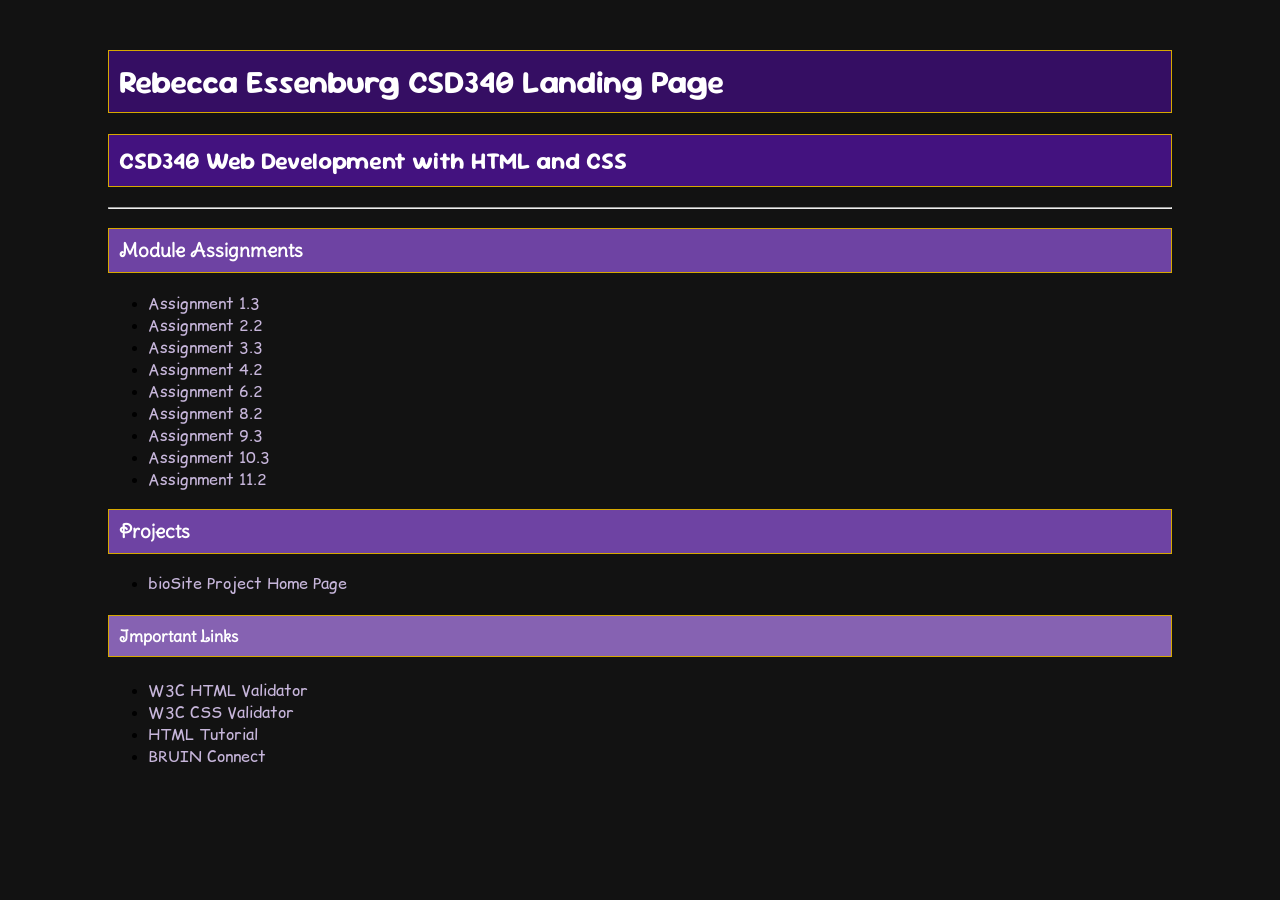
<file: index.html>
<!-- Rebecca Essenburg
CSD 340
Assignment 3.2
4/5/26 -->

<!DOCTYPE html>
<html lang="en-us">
  <head>
    <title>Rebecca Essenburg's CSD 340 Landing Page</title>

    <link href="css/site.css" type="text/css" rel="stylesheet">
  </head>
  
  <body>
    <div id="container">
    <h1>Rebecca Essenburg CSD340 Landing Page</h1>

    <h2>CSD340 Web Development with HTML and CSS</h2>

    <hr>

    <h3>Module Assignments</h3>
      <ul>
        <li><a href="module-1/Essenburg_Mod1_3.html">Assignment 1.3</a></li>
        <li><a href="module-2/Essenburg_Mod2_2.html">Assignment 2.2</a></li>
        <li><a href="module-3/Essenburg_Mod3_3.html">Assignment 3.3</a></li>
        <li><a href="module-4/Essenburg_Mod4_2.html">Assignment 4.2</a></li>
        <li><a href="module-6/Essenburg_Mod6_2.html">Assignment 6.2</a></li>
        <li><a href="module-8/Essenburg_Mod8_2.html">Assignment 8.2</a></li>
        <li><a href="module-9/Essenburg_Mod9_3.html">Assignment 9.3</a></li>
        <li><a href="module-10/Essenburg_Mod10_3.html">Assignment 10.3</a></li>
        <li><a href="module-11/Essenburg_Mod11_2.html">Assignment 11.2</a></li>
      </ul>
    
    <h3>Projects</h3>
      <ul>
        <li><a href="https://mikuraver.github.io/bioSite/">bioSite Project Home Page</a></li>
      </ul>

    <h4>Important Links</h4>
      <ul>
        <li><a href="https://validator.w3.org/">W3C HTML Validator</a></li>
        <li><a href="http://jigsaw.w3.org/css-validator/">W3C CSS Validator</a></li>
        <li><a href="https://www.w3schools.com/html/ ">HTML Tutorial</a></li>
        <li><a href="https://bruinconnect.bellevue.edu/">BRUIN Connect</a></li>
      </ul>
    </div>
  </body>

</html>
</file>
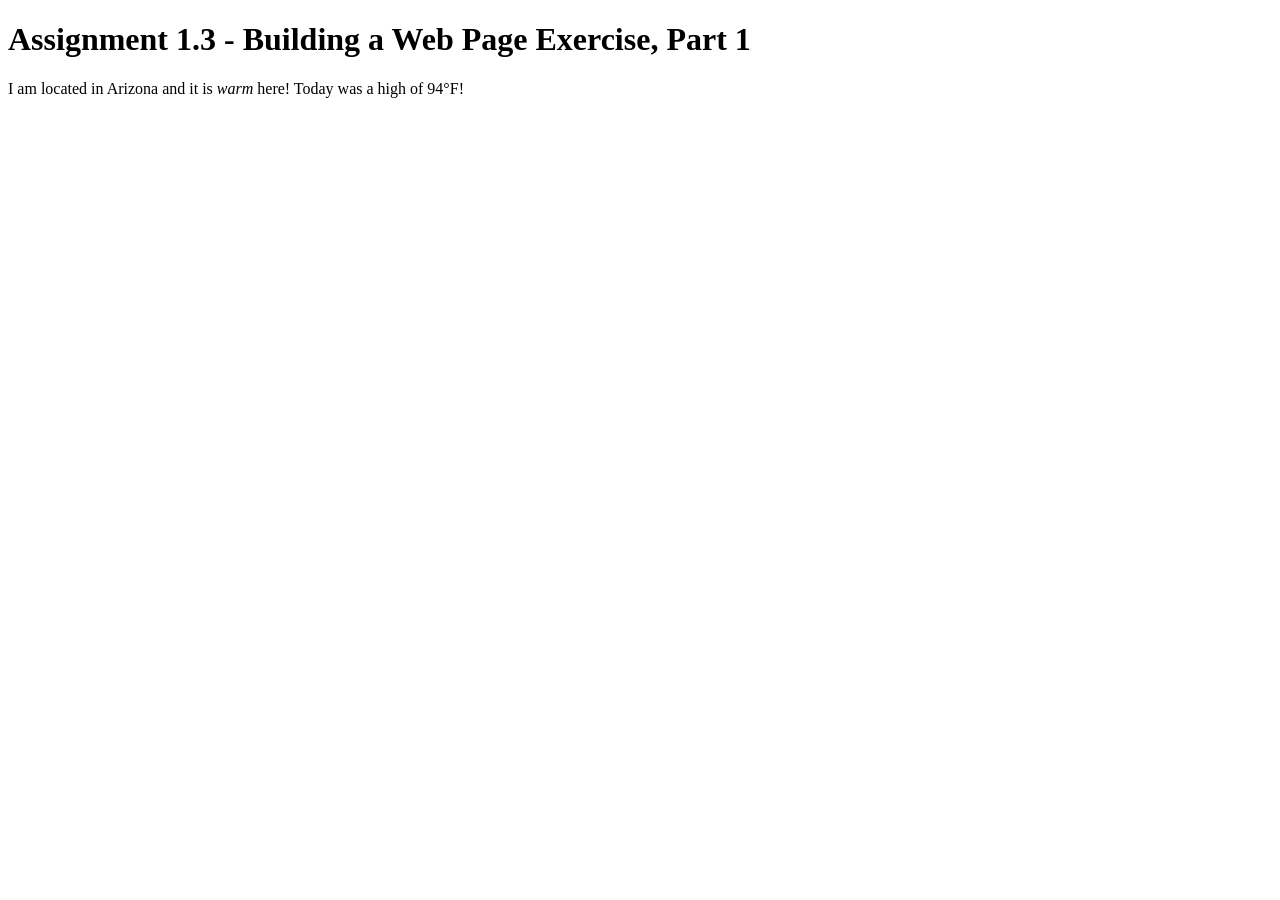
<file: module-1/essenburg_Mod1_3.html>
<!DOCTYPE html>
<html lang="en">
<head>
    <title>CSD 340 Web Development with HTML and CSS</title>
</head>
 
<body>
<h1>Assignment 1.3 - Building a Web Page Exercise, Part 1</h1>
<p>I am located in Arizona and it is <em>warm</em> here! Today was a high of 94°F!</p>
</body>
 
</html>
</file>
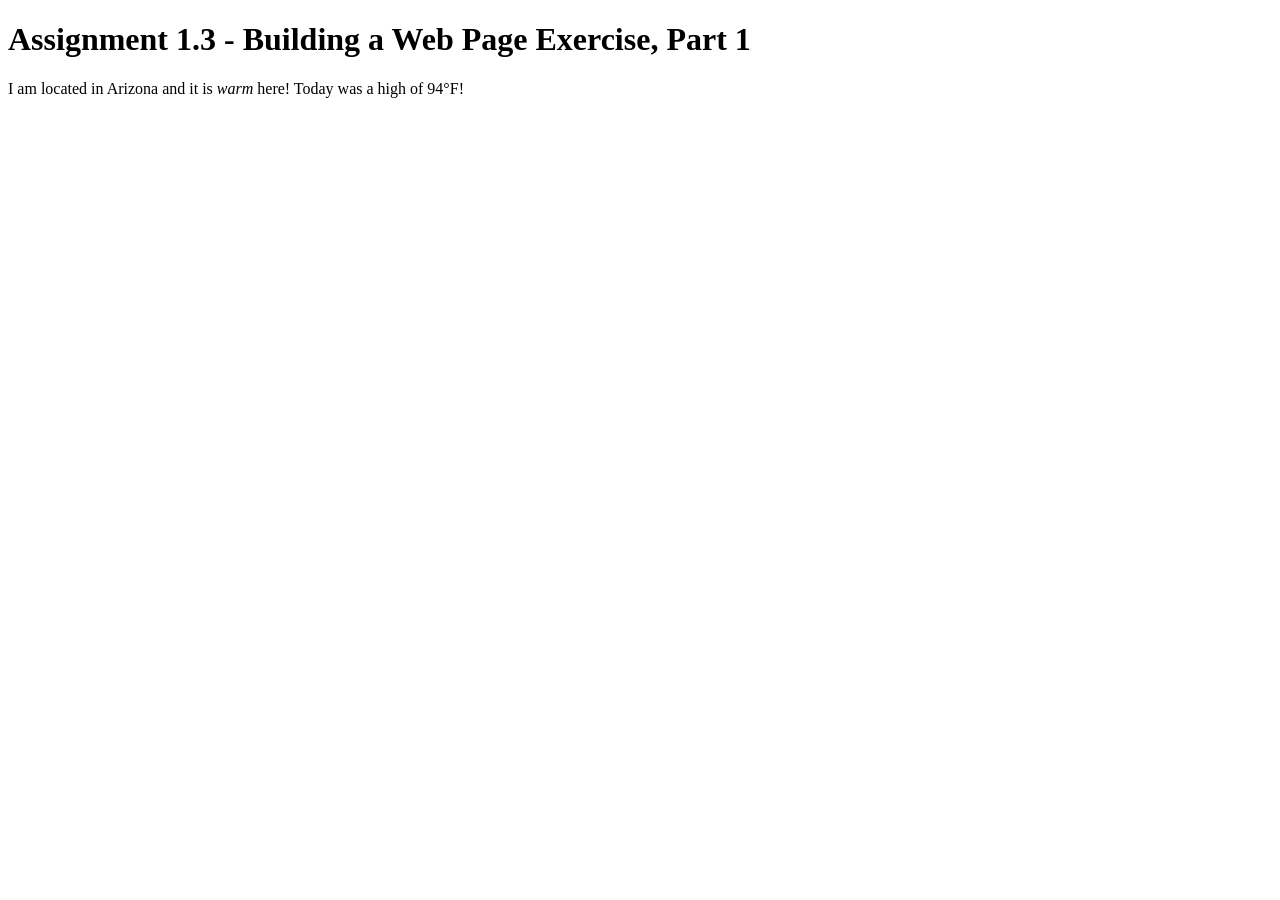
<file: module-1/Essenburg_Mod1_3.html>
<!DOCTYPE html>
<html lang="en">
<head>
    <title>CSD 340 Web Development with HTML and CSS</title>
</head>
 
<body>
<h1>Assignment 1.3 - Building a Web Page Exercise, Part 1</h1>
<p>I am located in Arizona and it is <em>warm</em> here! Today was a high of 94°F!</p>
</body>
 
</html>
</file>
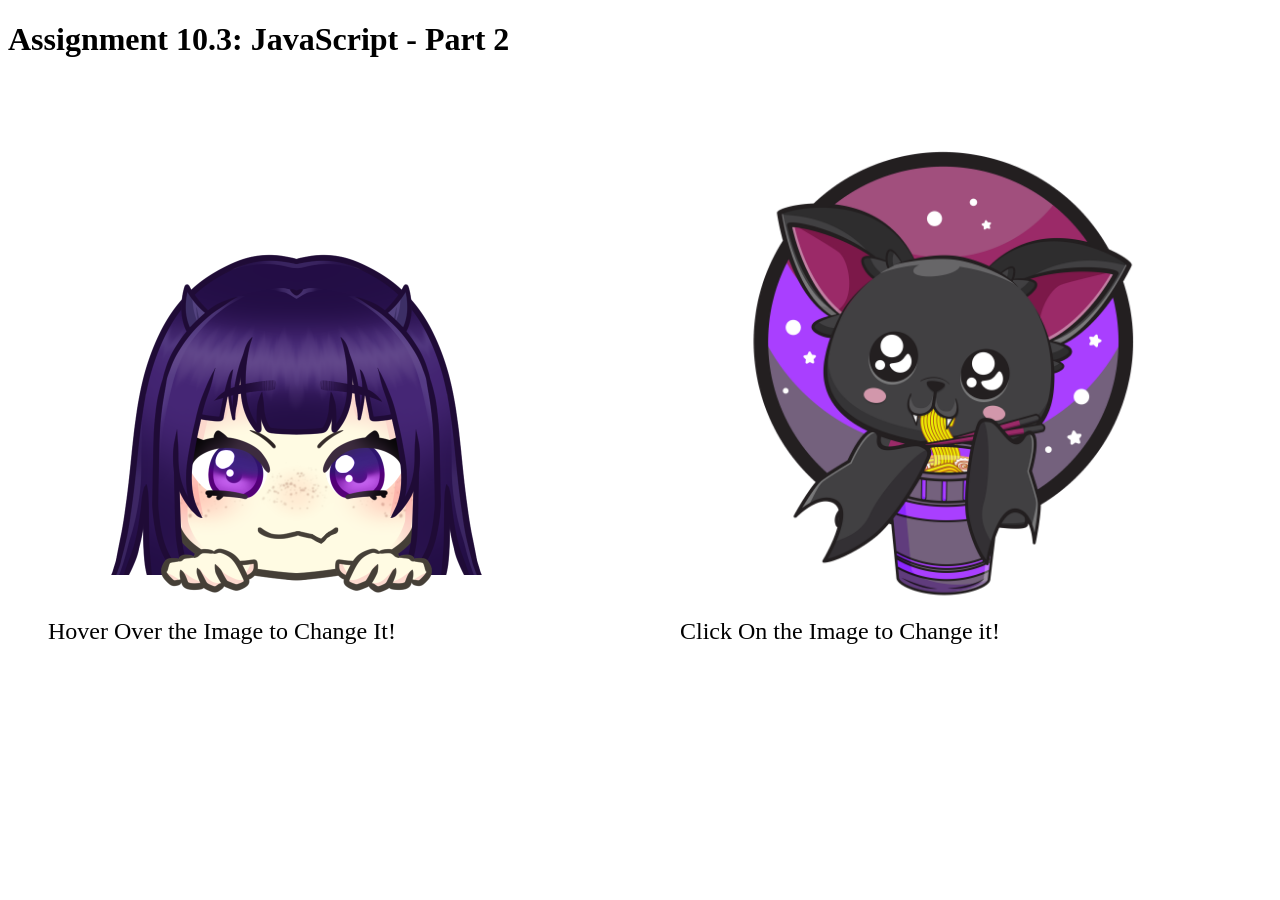
<file: module-10/Essenburg_Mod10_3.html>
<!-- Rebecca Essenburg
CSD 340
Assignment 10.3
5/17/26 -->

<!DOCTYPE html>
<html lang="en-us">

  <head>
    <title>
      CSD 340 Web Development with HTML and CSS
    </title>
  </head>

  <body>
    <h1>Assignment 10.3: JavaScript - Part 2</h1>

    <br />

    <div style="display: grid; grid-template-columns: auto auto;">
    <figure>
      <img id="mouseEx" src="originalMouse.png" alt="smiling girl" width="500" height="500">
      <figcaption class="caption" style="font-size: 24px;">Hover Over the Image to Change It!</figcaption>
    </figure>

    <figure>
      <img id="clickEx" src="originalClick.png" alt="waving bat eating noodles" width="500" height="500">
      <figcaption class="caption" style="font-size: 24px;">Click On the Image to Change it!</figcaption>
    </figure>
    </div>

<!-- JAVASCRIPT -->
    <script>
      const mouseImg = document.getElementById("mouseEx");
      mouseImg.addEventListener("mouseover", function() {
        mouseImg.src="newMouse.png";
      });
      mouseImg.addEventListener("mouseout", function() {
        mouseImg.src="originalMouse.png";
      });
        
      const clickImg = document.getElementById("clickEx");
      clickImg.addEventListener("click", function() {
        if (clickImg.getAttribute('src') == "originalClick.png") {
          clickImg.src = "newClick.png";
        } else {
          clickImg.src = "originalClick.png";
        }
      });

      const text=document.querySelectorAll(".caption");
      text.forEach(element => {
        element.addEventListener("mouseenter", function() {
          element.style.color = "pink";
        });
        element.addEventListener("mouseleave", function() {
          element.style.color = "black";
        });
      });
    </script>
  </body>

</html>
</file>
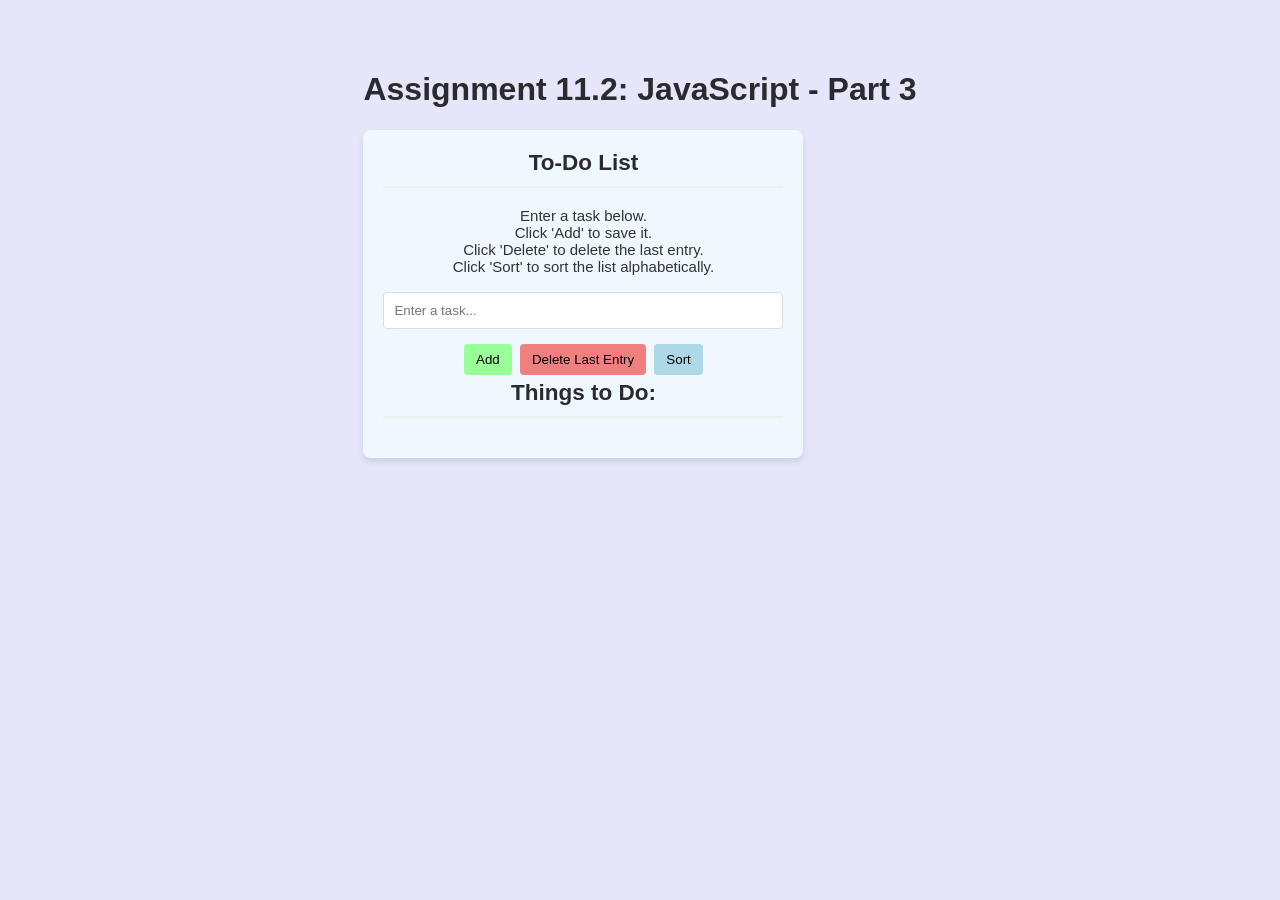
<file: module-11/Essenburg_Mod11_2.html>
<!-- Rebecca Essenburg
CSD 340
Assignment 11.2
5/24/26 -->


<!DOCTYPE html>
<html lang="en-us">

  <head>
    <title>CSD 340 Web Development with HTML and CSS</title>
    <meta charset="UTF-8">
    <meta name="viewport" content="width=device-width, initial-scale=1.0">
    <link rel="stylesheet" href="css/Essenburg_Mod11_2.css">
  </head>

  <body>
    <header>
    <h1>Assignment 11.2: JavaScript - Part 3</h1>
    <main>
      <h2>To-Do List</h2>
      Enter a task below.<br>
      Click 'Add' to save it.<br>
      Click 'Delete' to delete the last entry.<br>
      Click 'Sort' to sort the list alphabetically.<br><br>
      <input type="text" id="input" placeholder="Enter a task...">
      <button id="add">Add</button>
      <button id="delete">Delete Last Entry</button>
      <button id="sort">Sort</button>
      <br>
      <h2>Things to Do:</h2>
      <ul id="container"></ul>
    </main>

<!--JAVASCRIPT-->
    <script>
      let taskArray = [];
      const input = document.getElementById("input");
      const addBtn = document.getElementById("add");
      const delBtn = document.getElementById("delete");
      const sortBtn = document.getElementById("sort");
      const container = document.getElementById("container");

      function addTask() {
        const task = input.value;
        if (task.trim() !== "") {
          taskArray.push(task.trim());
          alert("'" + task + "' has been added!");
          input.value = "";
          displayList();
        }
        else {
          alert("Please enter a task!");
        }
      }

      function deleteTask() {
        if (taskArray.length > 0) {
          const removedTask = taskArray.pop();
          alert("'" + removedTask + "' has been deleted!");
          displayList();
        }
        else {
          alert("No tasks left to delete!");
        }
      }

      function displayList() {
        container.innerHTML = taskArray.map(task => `<li>${task}</li>`).join("");
      }

      function sortList() {
        taskArray.sort();
        displayList();
      }

      addBtn.addEventListener("click", addTask);
      delBtn.addEventListener("click", deleteTask);
      sortBtn.addEventListener("click", sortList);
      
      displayList();
    </script>
  </body>

</html>
</file>
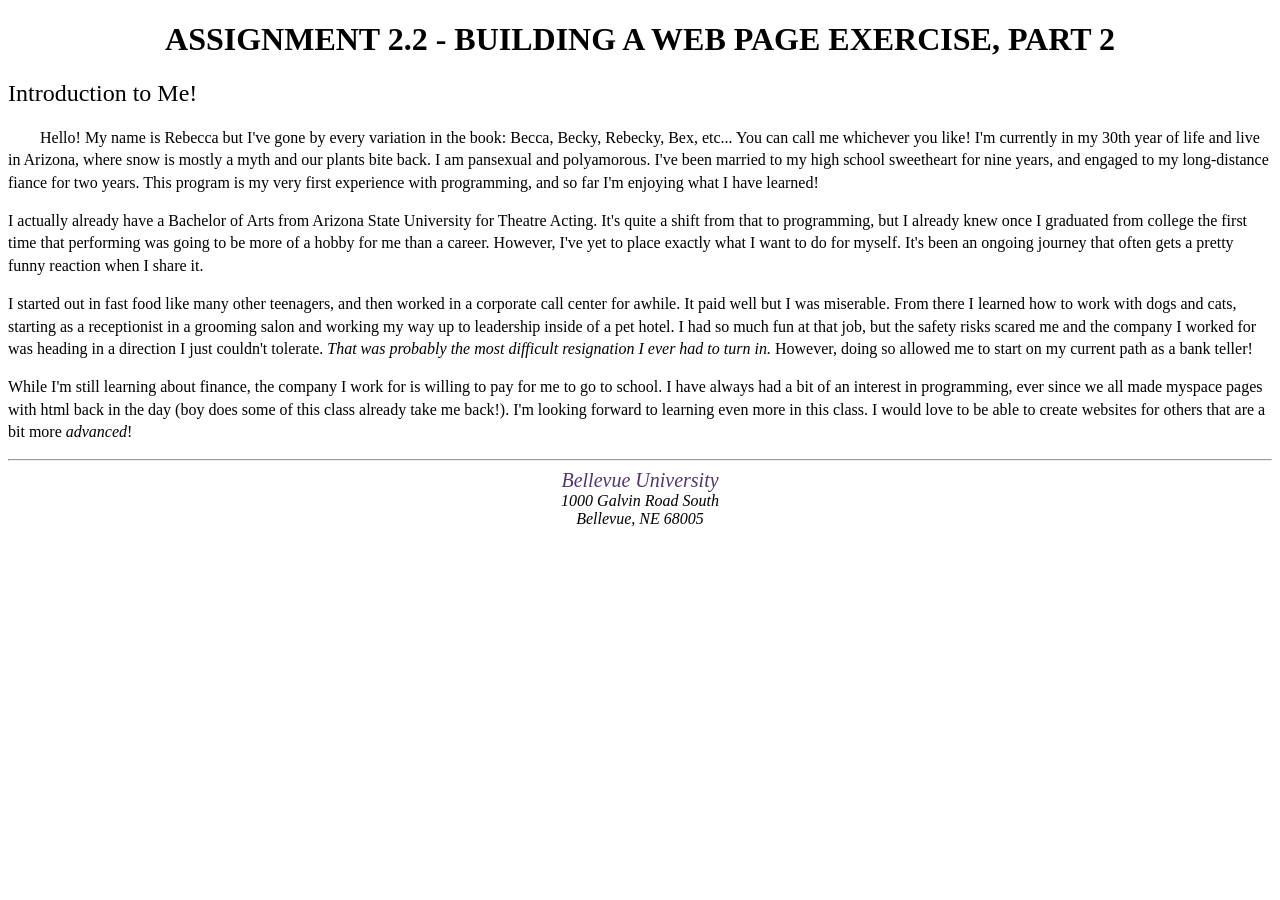
<file: module-2/essenburg_Mod2_2.html>
<!-- Rebecca Essenburg
CSD 340
Assignment 2.2
3/29/26 -->

<!DOCTYPE html>
<html lang="en-us">
  <head>
    <title>CSD 340 Development with HTML and CSS</title>

    <!-- Four meta values -->
    <meta name="description"
      content="This page contains a practice website created for CSD340 Module 2.">
    <meta name="robots"
      content="noindex">
    <meta name="author"
      content="Rebecca Essenburg">
    <meta name="viewport"
      content="width=device-width, initial-scale=1.0">

    <!-- Link to CSS stylesheet -->
    <link href="css/Essenburg_Mod2_2.css" type="text/css" rel="stylesheet">
  </head>

  <body>
    <div id="container">
      <h1>Assignment 2.2 - Building a Web Page Exercise, Part 2</h1>
      <h2>Introduction to Me!</h2>

      <!-- Begin introductions -->
      <p class="intro">Hello! My name is Rebecca but I've gone by every variation in the book: Becca, Becky, Rebecky, Bex, etc... You can call me whichever you like! I'm currently in my 30th year of life and live in Arizona, where snow is mostly a myth and our plants bite back. I am pansexual and polyamorous. I've been married to my high school sweetheart for nine years, and engaged to my long-distance fiance for two years. This program is my very first experience with programming, and so far I'm enjoying what I have learned!</p>

      <p>I actually already have a Bachelor of Arts from Arizona State University for Theatre Acting. It's quite a shift from that to programming, but I already knew once I graduated from college the first time that performing was going to be more of a hobby for me than a career. However, I've yet to place exactly what I want to do for myself. It's been an ongoing journey that often gets a pretty funny reaction when I share it.</p>

      <p>I started out in fast food like many other teenagers, and then worked in a corporate call center for awhile. It paid well but I was miserable. From there I learned how to work with dogs and cats, starting as a receptionist in a grooming salon and working my way up to leadership inside of a pet hotel. I had so much fun at that job, but the safety risks scared me and the company I worked for was heading in a direction I just couldn't tolerate. <span class="sentence">That was probably the most difficult resignation I ever had to turn in.</span> However, doing so allowed me to start on my current path as a bank teller!</p>

      <p>While I'm still learning about finance, the company I work for is willing to pay for me to go to school. I have always had a bit of an interest in programming, ever since we all made myspace pages with html back in the day (boy does some of this class already take me back!). I'm looking forward to learning even more in this class. I would love to be able to create websites for others that are a bit more <em>advanced</em>! </p>
      
      <hr>
      
      <!-- School address and link -->
      <address>
        <a href="https://www.bellevue.edu/">Bellevue University</a> <br>
        1000 Galvin Road South <br>
        Bellevue, NE 68005
      </address>
    </div>
      </body>
 
</html>
</file>
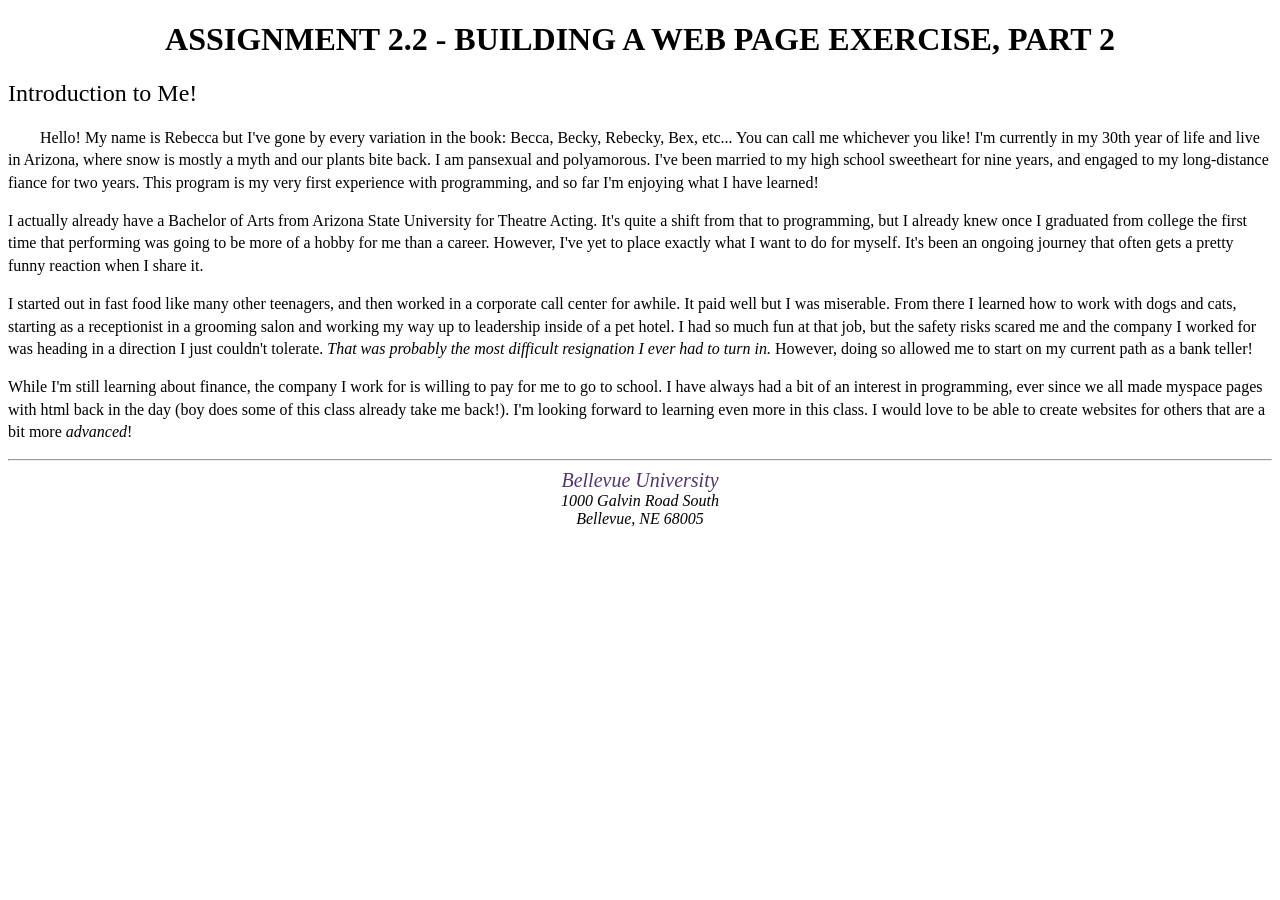
<file: module-2/Essenburg_Mod2_2.html>
<!-- Rebecca Essenburg
CSD 340
Assignment 2.2
3/29/26 -->

<!DOCTYPE html>
<html lang="en-us">
  <head>
    <title>CSD 340 Development with HTML and CSS</title>

    <!-- Four meta values -->
    <meta name="description"
      content="This page contains a practice website created for CSD340 Module 2.">
    <meta name="robots"
      content="noindex">
    <meta name="author"
      content="Rebecca Essenburg">
    <meta name="viewport"
      content="width=device-width, initial-scale=1.0">

    <!-- Link to CSS stylesheet -->
    <link href="css/Essenburg_Mod2_2.css" type="text/css" rel="stylesheet">
  </head>

  <body>
    <div id="container">
      <h1>Assignment 2.2 - Building a Web Page Exercise, Part 2</h1>
      <h2>Introduction to Me!</h2>

      <!-- Begin introductions -->
      <p class="intro">Hello! My name is Rebecca but I've gone by every variation in the book: Becca, Becky, Rebecky, Bex, etc... You can call me whichever you like! I'm currently in my 30th year of life and live in Arizona, where snow is mostly a myth and our plants bite back. I am pansexual and polyamorous. I've been married to my high school sweetheart for nine years, and engaged to my long-distance fiance for two years. This program is my very first experience with programming, and so far I'm enjoying what I have learned!</p>

      <p>I actually already have a Bachelor of Arts from Arizona State University for Theatre Acting. It's quite a shift from that to programming, but I already knew once I graduated from college the first time that performing was going to be more of a hobby for me than a career. However, I've yet to place exactly what I want to do for myself. It's been an ongoing journey that often gets a pretty funny reaction when I share it.</p>

      <p>I started out in fast food like many other teenagers, and then worked in a corporate call center for awhile. It paid well but I was miserable. From there I learned how to work with dogs and cats, starting as a receptionist in a grooming salon and working my way up to leadership inside of a pet hotel. I had so much fun at that job, but the safety risks scared me and the company I worked for was heading in a direction I just couldn't tolerate. <span class="sentence">That was probably the most difficult resignation I ever had to turn in.</span> However, doing so allowed me to start on my current path as a bank teller!</p>

      <p>While I'm still learning about finance, the company I work for is willing to pay for me to go to school. I have always had a bit of an interest in programming, ever since we all made myspace pages with html back in the day (boy does some of this class already take me back!). I'm looking forward to learning even more in this class. I would love to be able to create websites for others that are a bit more <em>advanced</em>! </p>
      
      <hr>
      
      <!-- School address and link -->
      <address>
        <a href="https://www.bellevue.edu/">Bellevue University</a> <br>
        1000 Galvin Road South <br>
        Bellevue, NE 68005
      </address>
    </div>
      </body>
 
</html>
</file>
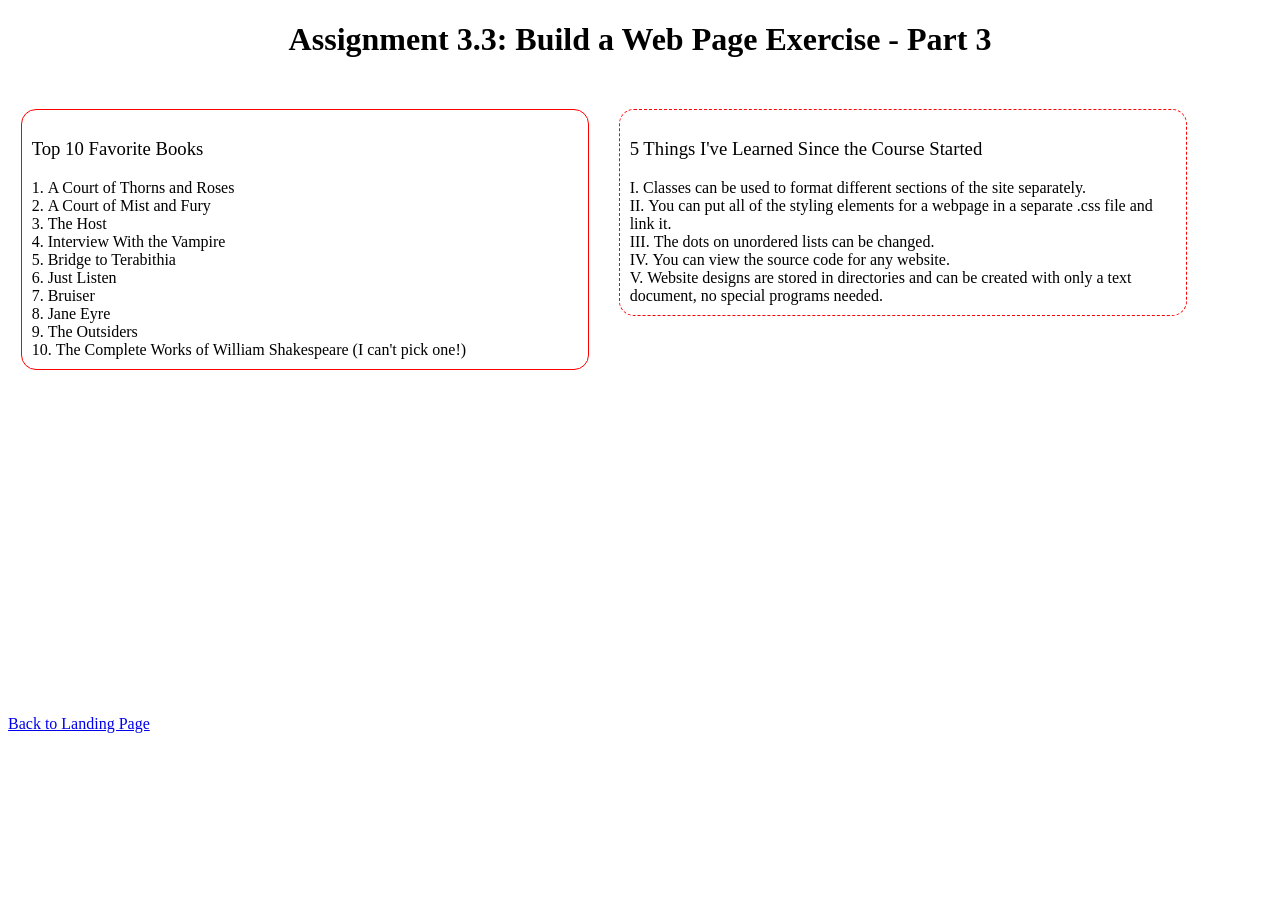
<file: module-3/Essenburg_Mod3_3.html>
<!-- Rebecca Essenburg
CSD 340
Assignment 3.3
4/5/26 -->

<!DOCTYPE html>
<html lang="en-us">
  <head>
    <title>CSD 340 Web Development with HTML and CSS</title>

    <link href="css/Essenburg_Mod3_3.css" type="text/css" rel="stylesheet">
  </head>

  <body>
    <div id="container">
      <h1>Assignment 3.3: Build a Web Page Exercise - Part 3</h1>
      
      <div class="favorites">
      <ol>
      <h3>Top 10 Favorite Books</h3>
        <li>A Court of Thorns and Roses</li>
        <li>A Court of Mist and Fury</li>
        <li>The Host</li>
        <li>Interview With the Vampire</li>
        <li>Bridge to Terabithia</li>
        <li>Just Listen</li>
        <li>Bruiser</li>
        <li>Jane Eyre</li>
        <li>The Outsiders</li>
        <li>The Complete Works of William Shakespeare (I can't pick one!)</li>
      </ol>
      </div>

      <div class="favorites">
      <ul>
      <h3>5 Things I've Learned Since the Course Started</h3>
        <li>Classes can be used to format different sections of the site separately.</li>
        <li>You can put all of the styling elements for a webpage in a separate .css file and link it.</li>
        <li>The dots on unordered lists can be changed.</li>
        <li>You can view the source code for any website.</li>
        <li>Website designs are stored in directories and can be created with only a text document, no special programs needed.</li>
      </ul>
      </div>

      <div class="return">
        <a href="../index.html">Back to Landing Page</a>
      </div>

    </div>
  </body>
 
</html>
</file>
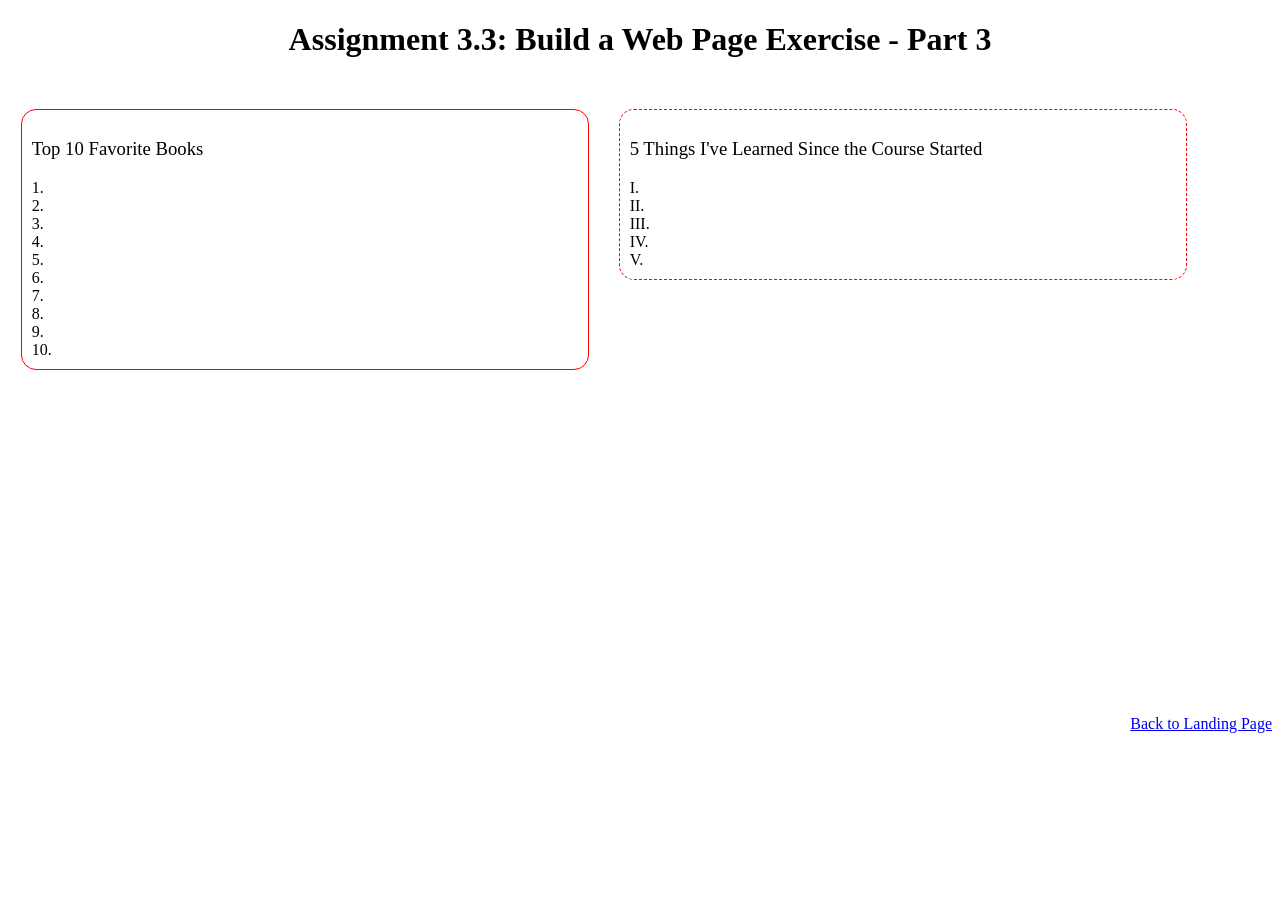
<file: module-3/Essenburg_Mod_3_3.html>
<!-- Rebecca Essenburg
CSD 340
Assignment 3.3
4/5/26 -->

<!DOCTYPE html>
<html lang="en-us">
  <head>
    <title>CSD 340 Web Development with HTML and CSS</title>

    <link href="css/Essenburg_Mod3_3.css" type="text/css" rel="stylesheet">
  </head>

  <body>
    <div id="container">
      <h1>Assignment 3.3: Build a Web Page Exercise - Part 3</h1>
      
      <div class="favorites">
      <ol>
      <h3>Top 10 Favorite Books</h3>
        <li></li>
        <li></li>
        <li></li>
        <li></li>
        <li></li>
        <li></li>
        <li></li>
        <li></li>
        <li></li>
        <li></li>
      </ol>
      </div>

      <div class="favorites">
      <ul>
      <h3>5 Things I've Learned Since the Course Started</h3>
        <li></li>
        <li></li>
        <li></li>
        <li></li>
        <li></li>
      </ul>
      </div>

      <div class="return">
        <a href="../index.html" style="float: right;">Back to Landing Page</a>
      </div>

    </div>
  </body>
 
</html>
</file>
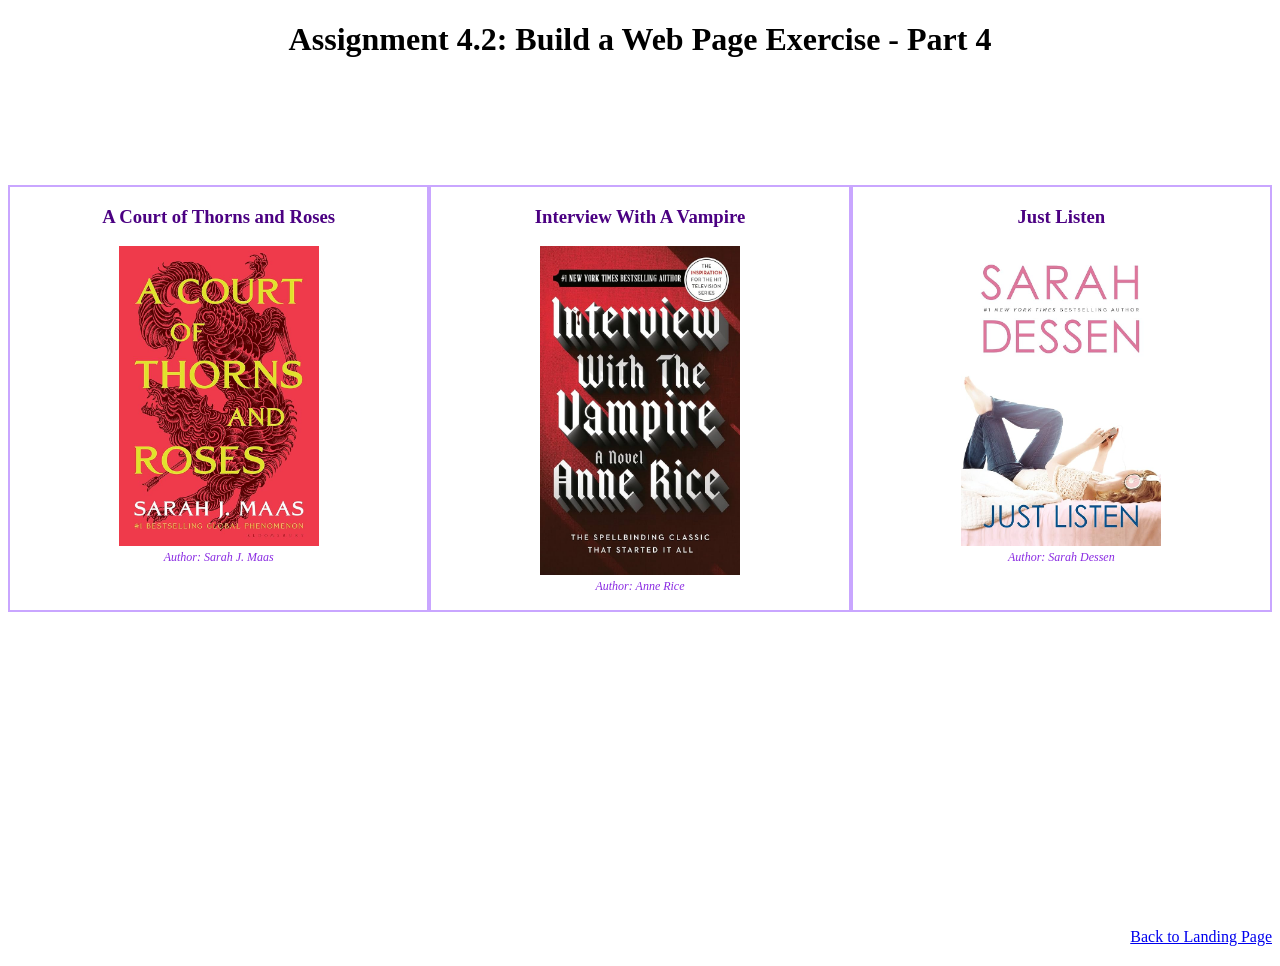
<file: module-4/Essenburg_Mod4_2.html>
<!-- Rebecca Essenburg
CSD 340
Assignment 4.2
4/12/26 -->

<!DOCTYPE html>
<html lang="en-us">
  <head>
    <title>CSD 340 Web Development with HTML and CSS</title>

    <link href="css/Essenburg_Mod4_2.css" type="text/css" rel="stylesheet">
  </head>

  <body>
    <div id="container">
      <h1>Assignment 4.2: Build a Web Page Exercise - Part 4</h1>

    <div id="image-gallery">
      <div>
        <h3>A Court of Thorns and Roses</h3>
        <figure>
          <img src="images/acotar.jpg" alt="ACOTAR Book Cover">
          <figcaption>Author: Sarah J. Maas</figcaption>
        </figure>
      </div>
      <div>
        <h3>Interview With A Vampire</h3>
        <figure>
          <img src="images/interview_vampire.jpg" alt="Interview with a Vampire Book Cover">
          <figcaption>Author: Anne Rice</figcaption>
        </figure>
      </div>
      <div>
        <h3>Just Listen</h3>
        <figure>
          <img src="images/just_listen.jpg" alt="Just Listen Book Cover">
          <figcaption>Author: Sarah Dessen</figcaption>
        </figure>
      </div>
    </div>

    <div class="return">
        <a href="../index.html" style="float: right;">Back to Landing Page</a>
    </div>
    </div>
  </body>
</html>
</file>
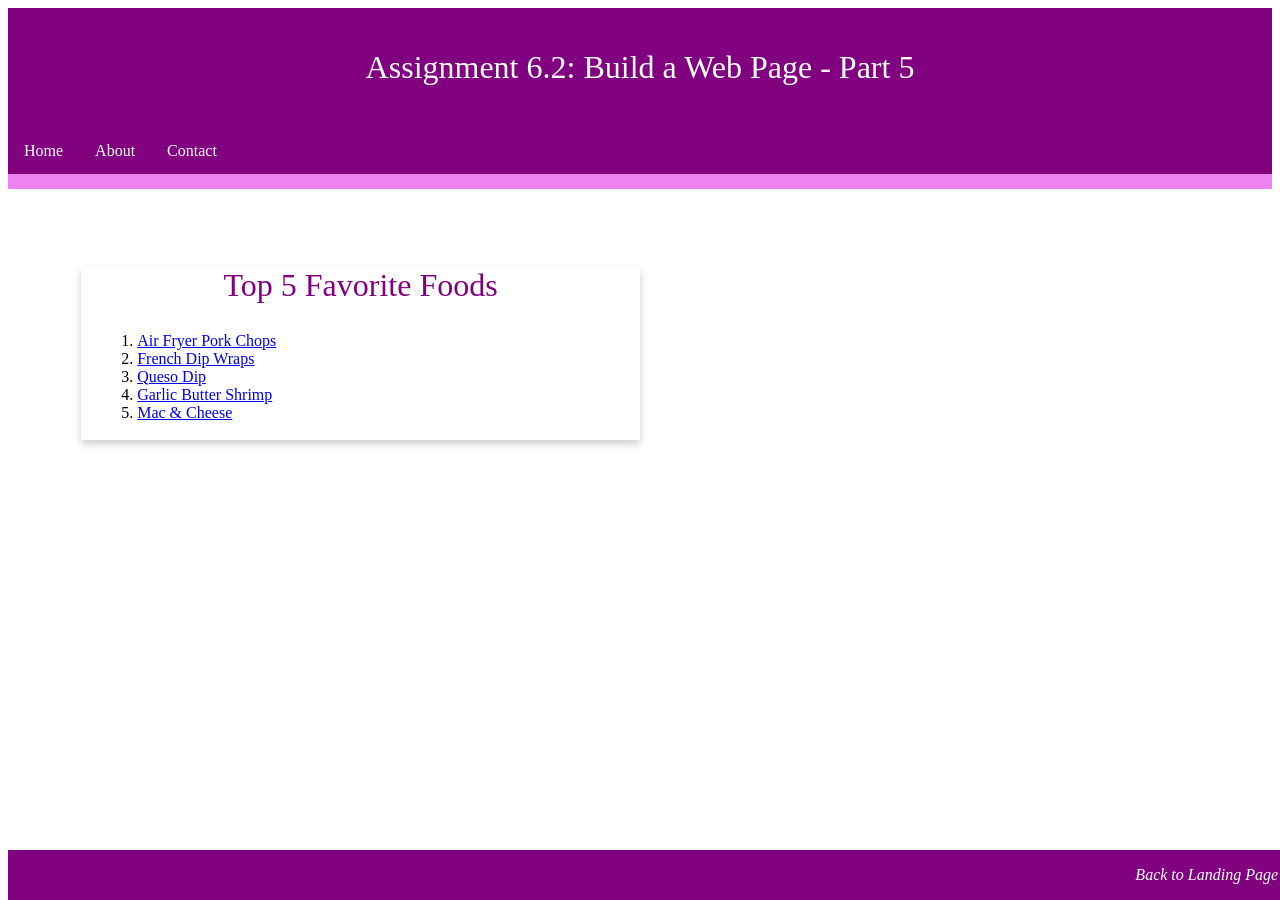
<file: module-6/Essenburg_Mod6_2.html>
<!-- Rebecca Essenburg
CSD 340
Assignment 6.2
4/26/26 -->

<!DOCTYPE html>
<html lang="en-us">
  <head>
    <title>CSD 340 Web Development with HTML and CSS</title>
    <link href="css/Essenburg_Mod6_2.css" type="text/css" rel="stylesheet">
    <base target="_blank">
  </head>

  <body>
    <header>
      <h1>Assignment 6.2: Build a Web Page - Part 5</h1>
    </header>

    <div id="navbar">
      <a href="#">Home</a>
      <a href="#">About</a>
      <a href="#">Contact</a>
    </div>

    <div id="container">
      <div class="card">
        <h4 class="card-title">Top 5 Favorite Foods</h5>

        <div class="card-content">
          <ol>
            <li><a href="https://www.eatingonadime.com/air-fryer-boneless-pork-chops-recipe/">Air Fryer Pork Chops</a></li>
            <li><a href="https://munchygoddess.com/air-fryer-french-dip-wraps/">French Dip Wraps</a></li>
            <li><a href="https://www.recipetineats.com/queso-dip-mexican-cheese-dip/">Queso Dip</a></li>
            <li><a href="https://www.dinneratthezoo.com/garlic-butter-shrimp/">Garlic Butter Shrimp</a></li>
            <li><a href="https://www.momontimeout.com/best-homemade-baked-mac-and-cheese-recipe/">Mac & Cheese</a></li>
          </ol>
        </div>

      </div>
    </div>

    <footer>
      <p><a href="../index.html">Back to Landing Page</a></p>
    </footer>

  </body>
</html>
</file>
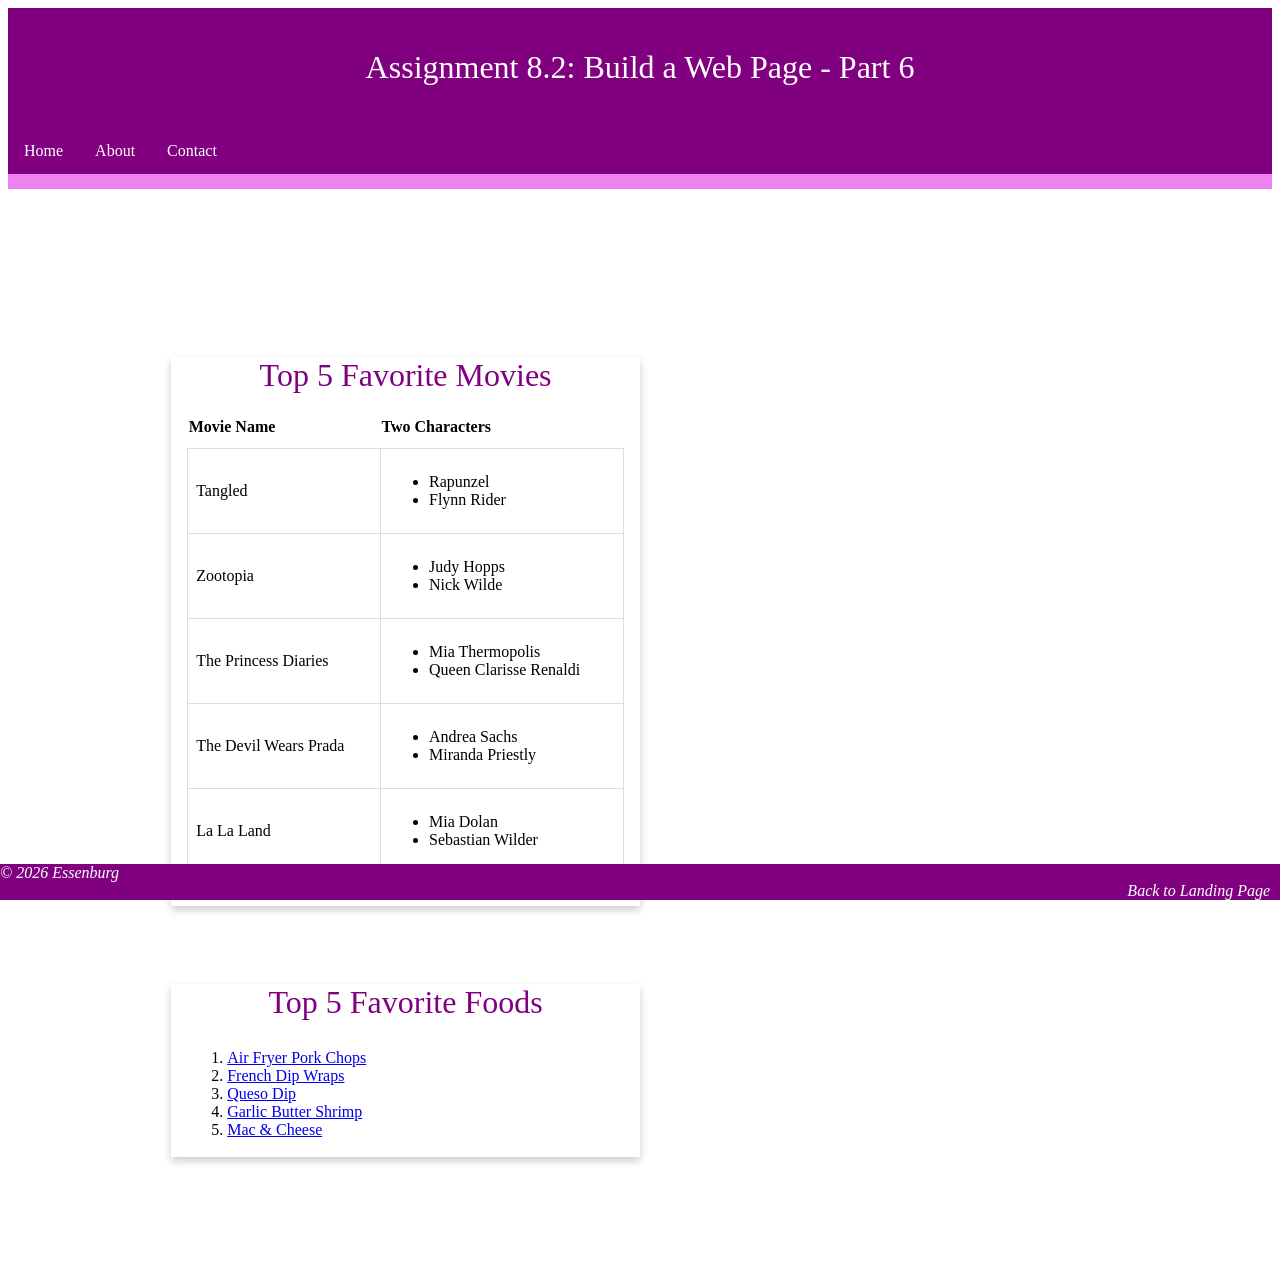
<file: module-8/Essenburg_Mod8_2.html>
<!-- Rebecca Essenburg
CSD 340
Assignment 6.2
4/26/26 -->

<!DOCTYPE html>
<html lang="en-us">
  <head>
    <title>CSD 340 Web Development with HTML and CSS</title>
    <link href="css/Essenburg_Mod8_2.css" type="text/css" rel="stylesheet">
    <base target="_blank">
  </head>

  <body>
    <header>
      <h1>Assignment 8.2: Build a Web Page - Part 6</h1>
    </header>

    <div id="navbar">
      <a href="#">Home</a>
      <a href="#">About</a>
      <a href="#">Contact</a>
    </div>

    <div id="container">

      <div class="card">
        <h4 class="card-title">Top 5 Favorite Movies</h4>
        <div class="card-content">
          <table id="movies">
            <tr>
              <th scope="col">Movie Name</th>
              <th scope="col">Two Characters</th>
            </tr>
            <tr>
              <td>Tangled</td>
              <td>
                <ul>
                  <li>Rapunzel</li>
                  <li>Flynn Rider</li>
                </ul>
              </td>
            </tr>
            <tr>
              <td>Zootopia</td>
              <td>
                <ul>
                  <li>Judy Hopps</li>
                  <li>Nick Wilde</li>
                </ul>
              </td>
            </tr>
            <tr>
              <td>The Princess Diaries</td>
              <td>
                <ul>
                  <li>Mia Thermopolis</li>
                  <li>Queen Clarisse Renaldi</li>
                </ul>
              </td>
            </tr>
            <tr>
              <td>The Devil Wears Prada</td>
              <td>
                <ul>
                  <li>Andrea Sachs</li>
                  <li>Miranda Priestly</li>
                </ul>
              </td>
            </tr>
            <tr>
              <td>La La Land</td>
              <td>
                <ul>
                  <li>Mia Dolan</li>
                  <li>Sebastian Wilder</li>
                </ul>
              </td>
            </tr>
          </table>
        </div>
      </div>

      <br>
      <br>

      <div class="card">
        <h4 class="card-title">Top 5 Favorite Foods</h4>
        <div class="card-content">
          <ol>
            <li><a href="https://www.eatingonadime.com/air-fryer-boneless-pork-chops-recipe/">Air Fryer Pork Chops</a></li>
            <li><a href="https://munchygoddess.com/air-fryer-french-dip-wraps/">French Dip Wraps</a></li>
            <li><a href="https://www.recipetineats.com/queso-dip-mexican-cheese-dip/">Queso Dip</a></li>
            <li><a href="https://www.dinneratthezoo.com/garlic-butter-shrimp/">Garlic Butter Shrimp</a></li>
            <li><a href="https://www.momontimeout.com/best-homemade-baked-mac-and-cheese-recipe/">Mac & Cheese</a></li>
          </ol>
        </div>
      </div>

    </div>

    <footer>
      <div style="text-align: left;">© 2026 Essenburg</div>
      <div style="text-align: right;"><a href="../index.html">Back to Landing Page</a></div>
    </footer>

  </body>
</html>
</file>
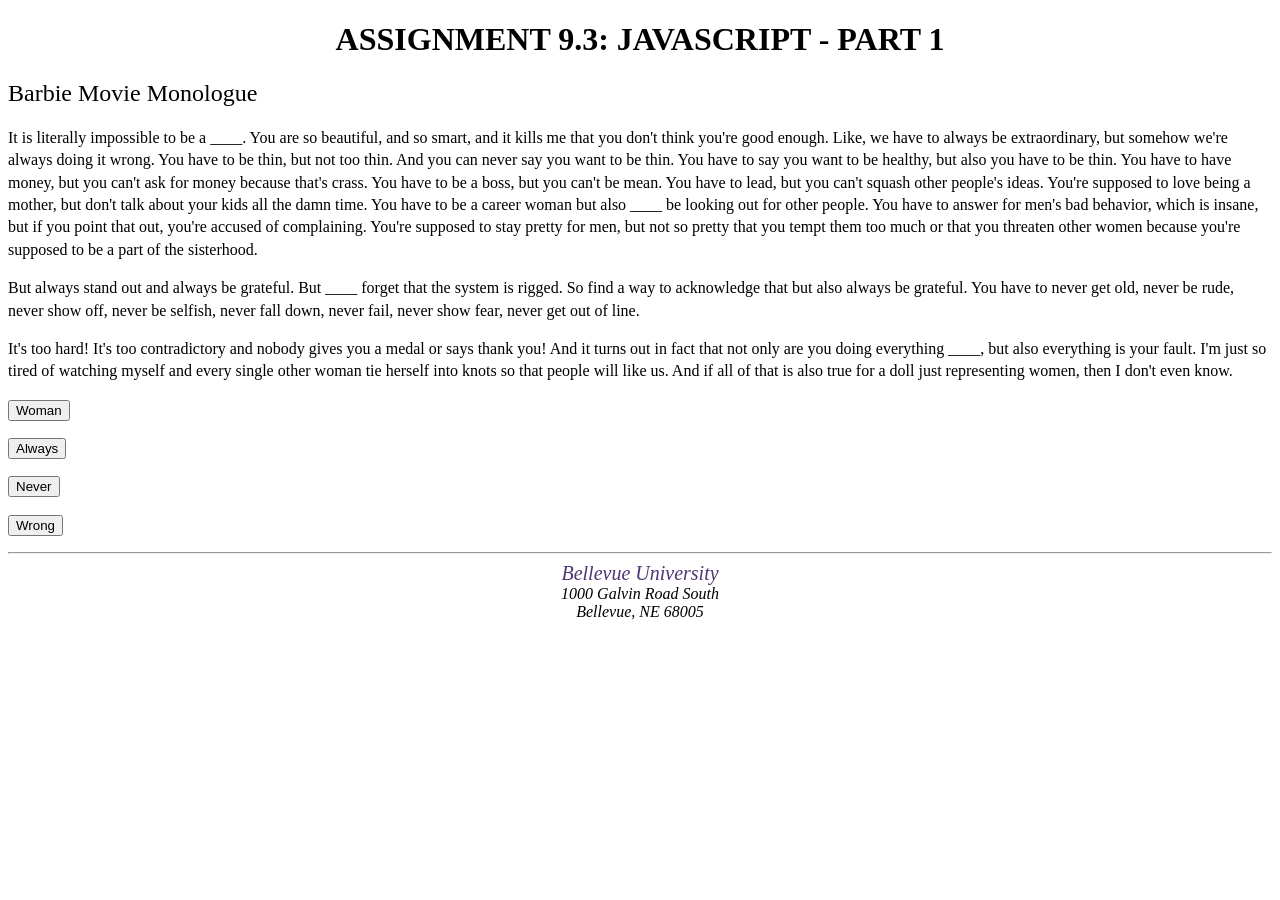
<file: module-9/Essenburg_Mod9_3.html>
<!-- Rebecca Essenburg
CSD 340
Assignment 9.3
5/10/26 -->

<!DOCTYPE html>
<html lang="en-us">

  <head>
    <title>CSD 340 Development with HTML and CSS</title>

    <!-- Four meta values -->
    <meta name="description"
      content="This page contains a practice website created for CSD340 Module 9.">
    <meta name="robots"
      content="noindex">
    <meta name="author"
      content="Rebecca Essenburg">
    <meta name="viewport"
      content="width=device-width, initial-scale=1.0">

    <!-- Link to CSS stylesheet -->
    <link href="css/Essenburg_Mod9_3.css" type="text/css" rel="stylesheet">

    <script>var firstVariableValue = "woman";</script>
    <script>var secondVariableValue = "always";</script>
    <script>var thirdVariableValue = "never";</script>
    <script>var fourthVariableValue = "wrong";</script>
  </head>

  <body>
    <div id="container">
      <h1>Assignment 9.3: JavaScript - Part 1</h1>
      <h2>Barbie Movie Monologue</h2>

      <p>It is literally impossible to be a <span id="woman">____</span>. You are so beautiful, and so smart, and it kills me that you don't think you're good enough. Like, we have to always be extraordinary, but somehow we're always doing it wrong. You have to be thin, but not too thin. And you can never say you want to be thin. You have to say you want to be healthy, but also you have to be thin. You have to have money, but you can't ask for money because that's crass. You have to be a boss, but you can't be mean. You have to lead, but you can't squash other people's ideas. You're supposed to love being a mother, but don't talk about your kids all the damn time. You have to be a career woman but also <span id="always">____</span> be looking out for other people. You have to answer for men's bad behavior, which is insane, but if you point that out, you're accused of complaining. You're supposed to stay pretty for men, but not so pretty that you tempt them too much or that you threaten other women because you're supposed to be a part of the sisterhood.</p>

      <p>But always stand out and always be grateful. But <span id="never">____</span> forget that the system is rigged. So find a way to acknowledge that but also always be grateful. You have to never get old, never be rude, never show off, never be selfish, never fall down, never fail, never show fear, never get out of line.</p>

      <p>It's too hard! It's too contradictory and nobody gives you a medal or says thank you! And it turns out in fact that not only are you doing everything <span id="wrong">____</span>, but also everything is your fault. I'm just so tired of watching myself and every single other woman tie herself into knots so that people will like us. And if all of that is also true for a doll just representing women, then I don't even know.</p>

      <p><button type="button" 
          onclick="document.getElementById('woman').innerHTML = firstVariableValue">Woman</button></p>
      <p><button type="button" 
          onclick="document.getElementById('always').innerHTML = secondVariableValue">Always</button></p>
      <p><button type="button" 
          onclick="document.getElementById('never').innerHTML = thirdVariableValue">Never</button></p>
      <p><button type="button" 
          onclick="document.getElementById('wrong').innerHTML = fourthVariableValue">Wrong</button></p>
      
      <hr>
      
      <!-- School address and link -->
      <address>
        <a href="https://www.bellevue.edu/">Bellevue University</a> <br>
        1000 Galvin Road South <br>
        Bellevue, NE 68005
      </address>
    </div>
      </body>
 
</html>
</file>
<file: css/site.css>
/* Rebecca Essenburg
CSD 340
Assignment 3.2
4/5/26 */

@import url('https://fonts.googleapis.com/css2?family=Comic+Relief:wght@400;700&family=Delius+Swash+Caps&family=Sour+Gummy:ital,wght@0,100..900;1,100..900&display=swap');

body {
background-color: #121212;
}

#container {
margin-top: 50px;
margin-left: 100px;
margin-right: 100px;
}

h1 {
font-family: "Sour Gummy", sans-serif;
background-color: #350E63;
color: #FFFFFF;
border: 1px solid #D6A800;
padding: 10px;
}

h2 {
font-family: "Sour Gummy", sans-serif;
background-color: #43127F;
color: #FFFFFF;
border: 1px solid #D6A800;
padding: 10px;
}

h3 {
font-family: "Delius Swash Caps", cursive;
background-color: #6E43A3;
color: #FFFFFF;
border: 1px solid #D6A800;
padding: 10px;
}

h4 {
font-family: "Delius Swash Caps", cursive;
background-color: #8662B2;
color: #FFFFFF;
border: 1px solid #D6A800;
padding: 10px;
}

a {
font-family: "Comic Relief", system-ui;
color: #C7B6DB;
text-decoration: none;
}

a:hover {
color: #D6A800;
text-decoration: underline;
}

a:visited {
color: #43127F;
}
</file>
<file: module-11/css/Essenburg_Mod11_2.css>
/* Rebecca Essenburg
CSD 340
Assignment 11.2
5/24/26 */

html {
  font-size: 62.5%; /* 1rem = 10px */
}

body {
  display: flex;
  flex-direction: column;
  align-items: center;
  justify-content: center;
  font-family: 'Segoe UI', Tahoma, Geneva, Verdana, sans-serif;
  background-color: #E6E6FA;
  margin: 0;
  padding-top: 50px;
  color: #333;
  font-size: 1.5rem;
}

main {
  text-align: center;
  background: #F0F8FF;
  padding: 2rem;
  border-radius: 8px;
  box-shadow: 0 4px 6px rgba(0,0,0,0.1);
  width: 100%;
  max-width: 400px;
}

h1 {
  font-size: 3.2rem;
  color: #2A2A2F;
}

h2 {
  margin-top: 0;
  color: #2A2A2F;
  border-bottom: 2px solid #eee;
  padding-bottom: 10px;
}

input[type="text"] {
  width: calc(100% - 22px);
  padding: 10px;
  margin-bottom: 10px;
  border: 1px solid #ddd;
  border-radius: 4px;
}

button {
  padding: 8px 12px;
  margin: 5px 2px;
  border: none;
  border-radius: 4px;
  cursor: pointer;
  transition: background 0.3s ease;
}

#add {
  background-color: #98FF98;
  color: black;
}

#add:hover {
  background-color: #CCFFCC;
}

#delete {
  background-color: #F08080;
  color: black;
}

#delete:hover {
  background-color: #F9CCCC;
}

#sort {
  background-color: #ADD8E6;
  color: black;
}

#sort:hover {
  background-color: #D8ECF3;
}

ul {
  list-style-type: none;
  padding: 0;
  margin-top: 20px;
}

li {
  background: #f9f9f9;
  margin-bottom: 5px;
  padding: 10px;
  border-radius: 3px;
  word-wrap: break-word;
}
</file>
<file: module-2/css/Essenburg_Mod2_2.css>
/* Rebecca Essenburg
CSD 340
Assignment 2.2
3/29/26 */

html, body {
  font-size: 16;
}

p {
  font-weight: 400;
  line-height: 1.4em;
}

h1 {
  font-weight: 700;
  text-transform: uppercase;
  text-align: center;
}

h2 {
  font-weight: 500;
  padding-top: 15;
  text-align: left;
}

address {
  text-align: center;
}

a:link {
  font weight: bold;
  font-size: 1.25em;
  color: #4F3674;
  text-decoration: none;
}

a:hover {
  text-decoration: underline;
  background-color: #D6A800;
}

a:visited {
  color: #FF0000;
}

.sentence {
  font-style: italic;
}

.intro {
  text-indent: 2em
}
</file>
<file: module-3/css/Essenburg_Mod3_3.css>
/* Rebecca Essenburg
CSD 340
Assignment 3.3
4/5/26 */

h1 {
text-align: center;
}

h3 {
font-weight: 500;
}

.favorites {
width: 45%;
margin: 1%;
display: inline-block;
vertical-align: top;
}

.return {
width: 100%;
margin-top: 25%;
margin-bottom: 20px;
float: right;
vertical-align: top;
}

ol {
font-weight: 300;
border: 1px solid red;
border-radius: 15px;
padding: 10px;
list-style-position: inside;
}

ul {
font-weight: 300;
border: 1px dashed red;
border-radius: 15px;
padding: 10px;
list-style-type: upper-roman;
list-style-position: inside;
}

a:hover {
text-decoration: underline;
}
</file>
<file: module-4/css/Essenburg_Mod4_2.css>
/* Rebecca Essenburg
CSD 340
Assignment 4.2
4/12/26 */

#image-gallery {
display: grid;
grid-template-columns: auto auto auto;
margin-top: 10%;
}

#image-gallery div {
border: 2px solid rgb(100 0 255 / 35%);
}

h1 {
text-align: center;
}

h3 {
text-align: center;
color: rgb(75 0 130);
}

figure {
text-align: center;
}

figcaption {
font-style: italic;
font-size: .75em;
color: rgb(138 43 226);
}

img {
width: 200px;
height: auto;
}

.return {
width: 100%;
margin-top: 25%;
margin-bottom: 20px;
float: right;
vertical-align: top;
}
</file>
<file: module-6/css/Essenburg_Mod6_2.css>
/* Rebecca Essenburg
CSD 340
Assignment 6.2
4/26/26 */

header {
background-color: purple;
color: white;
padding: 20px;
text-align: center;
}

h1 {
font-weight: 400;
}

#navbar {
overflow: hidden;
background-color: purple;
border-bottom: solid 15px violet;
}

#navbar a {
float: left;
display: block;
color: white;
text-align: center;
padding: 14px 16px;
text-decoration: none;
}

#navbar a:hover {
background-color: violet;
color: light blue;
}

#container {
margin-top: 2%;
margin-left: 5%;
margin-right: 5%;
padding: 10px;
}

.card {
box-shadow: 0 4px 8px 0 rgba(0, 0, 0, 0.2);
transition: 0.3s;
width: 50%;
}

.card-title {
text-align: center;
font-size: 2em;
color: purple;
font-weight: 400;
margin-bottom: 10px;
}

.card-content {
padding: 2px 16px;
}

.card-content:hover {
box-shadow: 0 8px 16px 0 rgba(0, 0, 0, 0.2);
}

footer {
background-color: purple;
position: absolute;
bottom: 0;
width: 100%;
}

footer p {
color: white;
font-weight: 400;
float: right;
padding-right: 10px;
font-style: italic;
}

footer a {
text-decoration: none;
color: white;
}

footer a:hover {
text-decoration: underline;
}
</file>
<file: module-8/css/Essenburg_Mod8_2.css>
/* Rebecca Essenburg
CSD 340
Assignment 6.2
4/26/26 */

header {
background-color: purple;
color: white;
padding: 20px;
text-align: center;
}

h1 {
font-weight: 400;
}

#navbar {
overflow: hidden;
background-color: purple;
border-bottom: solid 15px violet;
}

#navbar a {
float: left;
display: block;
color: white;
text-align: center;
padding: 14px 16px;
text-decoration: none;
}

#navbar a:hover {
background-color: violet;
color: light blue;
}

#container {
margin-top: 2%;
margin-left: 5%;
margin-right: 5%;
padding: 100px;
}

#movies {
border-collapse: collapse;
width: 100%;
margin-bottom: 30px;
}

#movies th {
padding-top: 12px;
padding-bottom: 12px;
text-align: left;
}

#movies td {
border: 1px solid #ddd;
padding: 8px;
}

.card {
box-shadow: 0 4px 8px 0 rgba(0, 0, 0, 0.2);
transition: 0.3s;
width: 50%;
}

.card-title {
text-align: center;
font-size: 2em;
color: purple;
font-weight: 400;
margin-bottom: 10px;
}

.card-content {
padding: 2px 16px;
}

.card-content:hover {
box-shadow: 0 8px 16px 0 rgba(0, 0, 0, 0.2);
}

footer {
background-color: purple;
position: fixed;
bottom: 0;
left: 0;
width: 100%;
}

footer div {
color: white;
font-weight: 400;
padding-right: 10px;
font-style: italic;
}

footer a {
text-decoration: none;
color: white;
}

footer a:hover {
text-decoration: underline;
}
</file>
<file: module-9/css/Essenburg_Mod9_3.css>
/* Rebecca Essenburg
CSD 340
Assignment 2.2
3/29/26 */

html, body {
  font-size: 16;
}

p {
  font-weight: 400;
  line-height: 1.4em;
}

h1 {
  font-weight: 700;
  text-transform: uppercase;
  text-align: center;
}

h2 {
  font-weight: 500;
  padding-top: 15;
  text-align: left;
}

address {
  text-align: center;
}

a:link {
  font weight: bold;
  font-size: 1.25em;
  color: #4F3674;
  text-decoration: none;
}

a:hover {
  text-decoration: underline;
  background-color: #D6A800;
}

a:visited {
  color: #FF0000;
}

.sentence {
  font-style: italic;
}

.intro {
  text-indent: 2em
}
</file>
